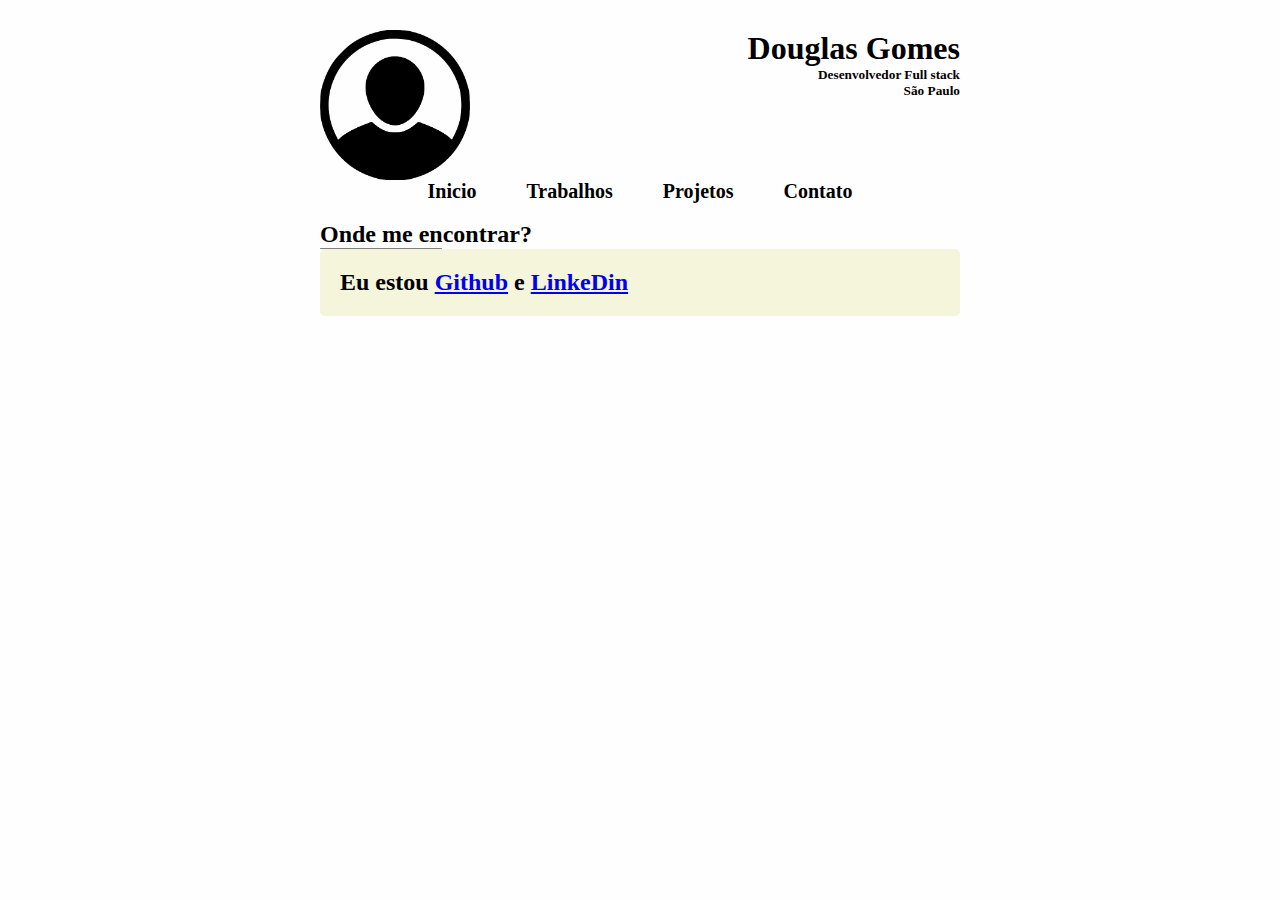
<file: contact.html>
<!DOCTYPE html>
<html lang="pt-br">
<head>
    <meta charset="UTF-8">
    <meta http-equiv="X-UA-Compatible" content="IE=edge">
    <meta name="viewport" content="width=device-width, initial-scale=1.0">
    <link rel="stylesheet" href="./assets/styles/contact.css">
    <link rel="stylesheet" href="./assets/styles/global.css">
    <title>Contact</title>
</head>
<body>
    <body>
        <div class="container">
            <header>
                <div class="header-title">
                    <img class="profile-img"
                    src="./assets/imagem/7b8cd8b068e4b9f80b4bcf0928d7d499-removebg-preview.png"
                        alt="">
                    <div class="personal-info">
                        <h1>Douglas Gomes</h1>
                        <h5>Desenvolvedor Full stack</h5>
                        <h5>São Paulo</h5>
    
                    </div>
                </div>
                <nav class="header-menu">
                    <a href="./index.html">Inicio</a>
                    <a href="./works.html">Trabalhos</a>
                    <a href="./projects.html">Projetos</a>
                    <a href="./contact.html">Contato</a>
                </nav>
            </header>
            <main>
                <section>
                    <br>
                    <h2 class="title">Onde me encontrar?</h2>
                    <div class="Contat-for-me">
                        <h2>
                            <p>
                                Eu estou
                                <a href="https://github.com/DouglasGomes32" target="_blank">Github</a> e
                                <a href="https://www.linkedin.com/in/douglas--gomes/" target="_blank">LinkeDin</a>     
                            </p>
                        </h2>
                    </div>
                </section>
            </main>
        </div>
    </body>
    
    
</body>
</html>
</file>
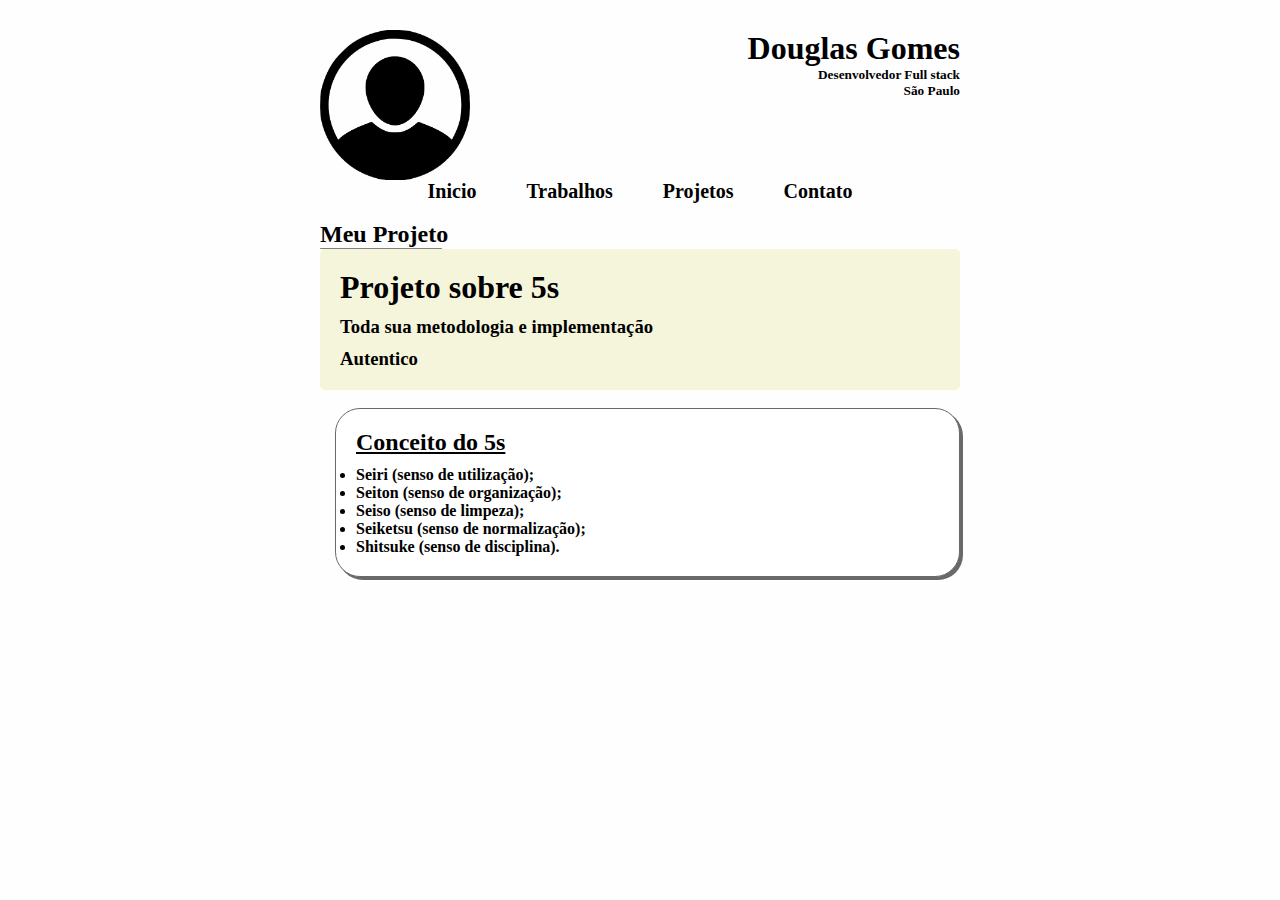
<file: projects.html>
<!DOCTYPE html>
<html lang="pt-br">
<head>
    <meta charset="UTF-8">
    <meta http-equiv="X-UA-Compatible" content="IE=edge">
    <meta name="viewport" content="width=device-width, initial-scale=1.0">
    <link rel="stylesheet" href="./assets/styles/projects.css">
    <link rel="stylesheet" href="./assets/styles/global.css">
    <title>Projects</title>
</head>
<body>
    <body>
        <div class="container">
            <header>
                <div class="header-title">
                    <img class="profile-img"
                    src="./assets/imagem/7b8cd8b068e4b9f80b4bcf0928d7d499-removebg-preview.png"
                        alt="">
                    <div class="personal-info">
                        <h1>Douglas Gomes</h1>
                        <h5>Desenvolvedor Full stack</h5>
                        <h5>São Paulo</h5>
    
                    </div>
                </div>
                <nav class="header-menu">
                    <a href="./index.html">Inicio</a>
                    <a href="./works.html">Trabalhos</a>
                    <a href="./projects.html">Projetos</a>
                    <a href="./contact.html">Contato</a>
                </nav>
            </header>
            <main>
                <div>
                    <section>
                        <br>
                        <h2 class="title">Meu Projeto</h2>
                        <div class="professional-experience">
    
                        </div>
                        <div class="My-project">
                            <h1>Projeto sobre 5s</h1>
                            <h3>Toda sua metodologia e implementação</h3>
                            <h3>Autentico</h3>
                        </div>
                        <br>
                        <div class="Conceito-5s">
                            <u>
                                <h2>Conceito do 5s</h2>
                            </u>
                            <p>
                            </p>
                                <div class="Conceitos-5s">
                                    <h4>
                                    <ul>
                                        <li>Seiri (senso de utilização);</li>
                                        <li>Seiton (senso de organização);</li>
                                        <li>Seiso (senso de limpeza);</li>
                                        <li>Seiketsu (senso de normalização);</li>
                                        <li>Shitsuke (senso de disciplina).</li>
                                    </ul>
                                    </h4>
                                </div>
                        </div>
                    </section>
                </div>
            </main>
        </div>
    </body>
    
</body>
</html>
</file>
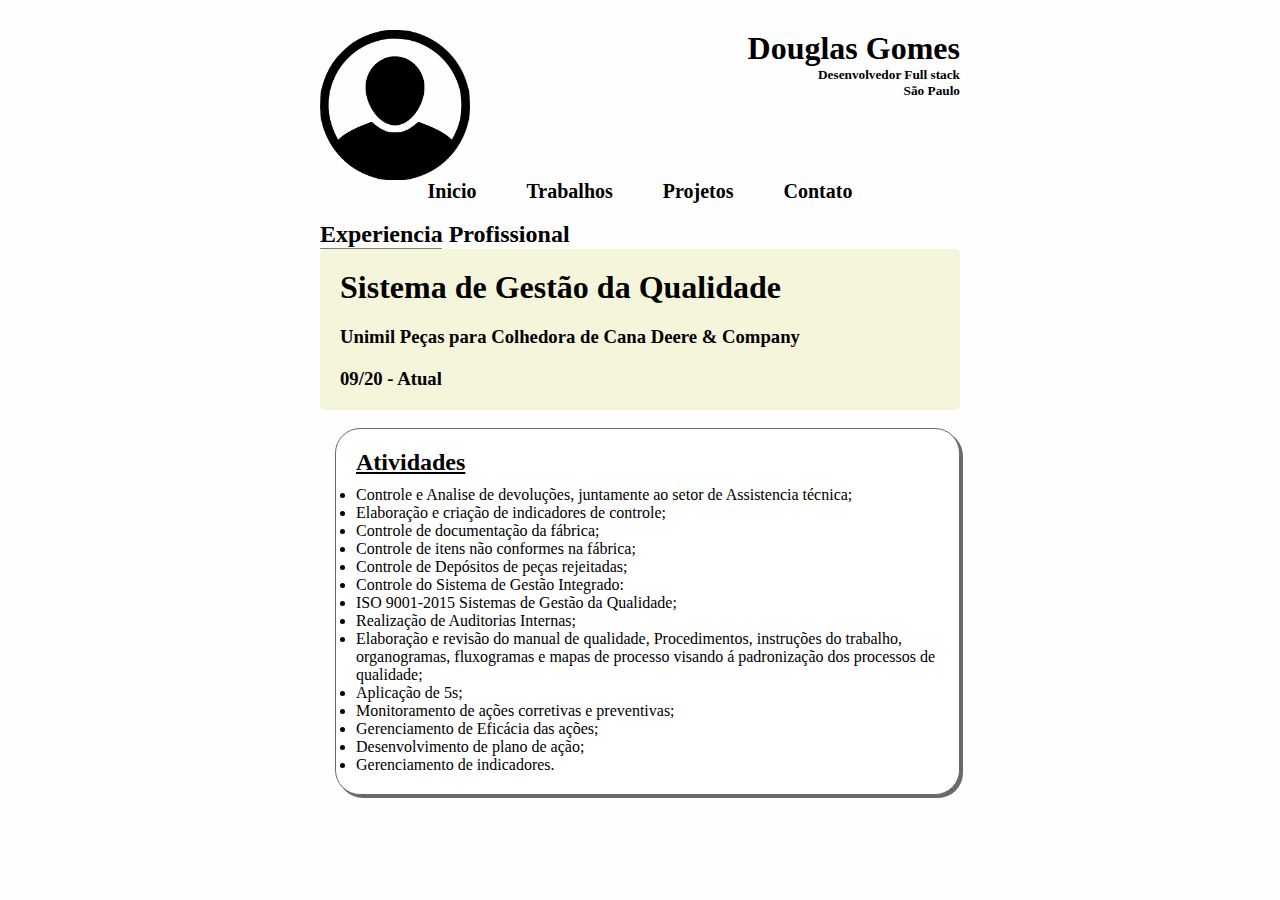
<file: works.html>
<!DOCTYPE html>
<html lang="pt-br">

<head>
    <meta charset="UTF-8">
    <meta http-equiv="X-UA-Compatible" content="IE=edge">
    <meta name="viewport" content="width=device-width, initial-scale=1.0">
    <link rel="stylesheet" href="./assets/styles/works.css">
    <link rel="stylesheet" href="./assets/styles/global.css">
    <title>Works</title>
</head>

<body>

    <body>
        <div class="container">
            <header>
                <div class="header-title">
                    <img class="profile-img" src="./assets/imagem/7b8cd8b068e4b9f80b4bcf0928d7d499-removebg-preview.png"
                        alt="">
                    <div class="personal-info">
                        <h1>Douglas Gomes</h1>
                        <h5>Desenvolvedor Full stack</h5>
                        <h5>São Paulo</h5>

                    </div>
                </div>
                <nav class="header-menu">
                    <a href="./index.html">Inicio</a>
                    <a href="./works.html">Trabalhos</a>
                    <a href="./projects.html">Projetos</a>
                    <a href="./contact.html">Contato</a>
                </nav>
            </header>
            <main>
                <section>
                    <br>
                    <h2 class="title">Experiencia Profissional</h2>
                    <div class="professional-experience">

                    </div>
                    <div class="card-professional-experience">
                        <h1>Sistema de Gestão da Qualidade</h1>
                        <h3>Unimil Peças para Colhedora de Cana Deere & Company</h3>
                        <h3>09/20 - Atual</h3>
                    </div>
                    <br>
                    <div class="Atividades-na-empresa">
                        <u>
                            <h2>Atividades</h2>
                        </u>
                        <p>
                        </p>
                        <ul>
                            <li>Controle e Analise de devoluções, juntamente ao setor de Assistencia técnica;</li>
                            <li>Elaboração e criação de indicadores de controle;</li>
                            <li>Controle de documentação da fábrica;</li>
                            <li>Controle de itens não conformes na fábrica;</li>
                            <li>Controle de Depósitos de peças rejeitadas;</li>
                            <li>Controle do Sistema de Gestão Integrado: </li>
                            <li>ISO 9001-2015 Sistemas de Gestão da Qualidade;</li>
                            <li>Realização de Auditorias Internas;</li>
                            <li>Elaboração e revisão do manual de qualidade, Procedimentos, instruções do trabalho,
                                organogramas, fluxogramas e mapas de processo visando á padronização dos processos de
                                qualidade;</li>
                            <li>Aplicação de 5s;</li>
                            <li>Monitoramento de ações corretivas e preventivas;</li>
                            <li>Gerenciamento de Eficácia das ações;</li>
                            <li>Desenvolvimento de plano de ação;</li>
                            <li>Gerenciamento de indicadores.</li>
                        </ul>
                    </div>
                </section>
            </main>
        </div>
    </body>


</body>

</html>
</file>
<file: assets/styles/contact.css>
.Contat-for-me {
    background-color: beige;
    padding: 20px;
    border-radius: 5px;
    display: grid;
    gap: 20px;
}
</file>
<file: assets/styles/global.css>
*{
    margin: 0;
    padding: 0;
}

body {
    background-color: rgba(245, 245, 245, 0.07);
}

.container {
    width: 80%;
    margin: 30px auto;
    display: grid;
}
.profile-img {
    width: 150px;
}
.header-title{
    display: flex;
}
.personal-info{
    width: 100%;
    text-align: end;
}

.header-menu{
    display: flex;
    gap: 50px;
    justify-content: center;
}

.header-menu > a {
    text-decoration: none;
    font-weight: bolder;
    color: black;
    font-size: 20px;
}
.header-menu > a:hover{
    color: blue;
}
.title::after{
content: "";
display: flex;
justify-content: center;
width: 122px;
height: 1px;
background-color: grey;
border-radius: 6px;

}

@media (min-width: 1100px) {
    .container{
        width: 50%;
    }
    
}
</file>
<file: assets/styles/projects.css>
.My-project {
    background-color: beige;
    padding: 20px;
    border-radius: 5px;
    display: grid;
    gap: 20px;
}

.My-project {
    display: grid;
    gap: 10px;
    border-top: 30px;
}
.work-description {

}
.Conceito-5s {
        padding: 20px;
        border-radius: 5px;
        display: grid;
        gap: 05px;
        border-radius: 6px;
        margin-left: 15px;
        list-style: circle;
        background-color: white;
        border: 1px solid dimgrey;
        border-radius: 25px;
        padding: 20px;
        box-shadow: 3px 3px dimgray;
        max-width: 750px;
        min-width: 150px;
}

.Conceitos-5s {
    font-weight: 300;
}
</file>
<file: assets/styles/works.css>
.card-professional-experience {
    background-color: beige;
    padding: 20px;
    border-radius: 5px;
    display: grid;
    gap: 20px;
}

.card-professional-experience{
    display: grid;
    gap: 10px;
    border-top: 30px;
}
.work-description {

}
.Atividades-na-empresa {
    padding: 20px;
    border-radius: 5px;
    display: grid;
    gap: 05px;
    border-radius: 6px;
    margin-left: 15px;
    list-style: circle;
    background-color: white;
    border: 1px solid dimgrey;
    border-radius: 25px;
    padding: 20px;
    box-shadow: 3px 3px dimgray;
    max-width: 750px;
    min-width: 150px;
}

.card-professional-experience{
    background-color: beige;
    padding: 20px;
    border-radius: 5px;
    display: grid;
    gap: 20px;
}
</file>
